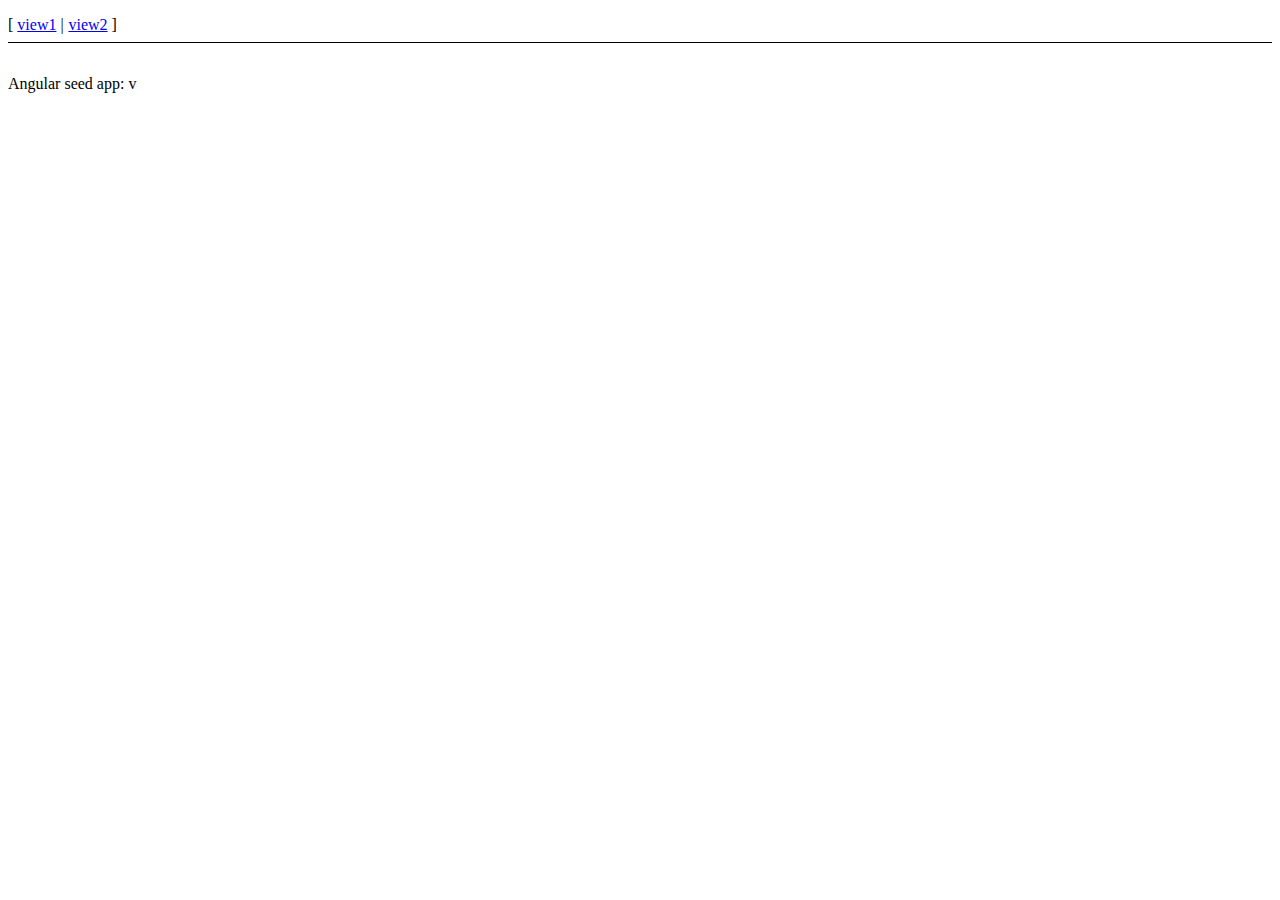
<file: app/index-async.html>
<!doctype html>
<html lang="en">
<head>
  <meta charset="utf-8">
  <style>
    [ng-cloak] {
      display: none;
    }
  </style>
  <script>
    // include angular loader, which allows the files to load in any order
    /*
     AngularJS v1.0.0rc1
     (c) 2010-2012 AngularJS http://angularjs.org
     License: MIT
    */
    'use strict';(function(i){function d(c,a,e){return c[a]||(c[a]=e())}return d(d(i,"angular",Object),"module",function(){var c={};return function(a,e,f){e&&c.hasOwnProperty(a)&&(c[a]=null);return d(c,a,function(){function b(a,b,d){return function(){c[d||"push"]([a,b,arguments]);return g}}if(!e)throw Error("No module: "+a);var c=[],d=[],h=b("$injector","invoke"),g={_invokeQueue:c,_runBlocks:d,requires:e,name:a,provider:b("$provide","provider"),factory:b("$provide","factory"),service:b("$provide","service"),
    value:b("$provide","value"),constant:b("$provide","constant","unshift"),filter:b("$filterProvider","register"),directive:b("$compileProvider","directive"),config:h,run:function(a){d.push(a);return this}};f&&h(f);return g})}})})(window);

    // include a third-party async loader library
    /*!
     * $script.js v1.3
     * https://github.com/ded/script.js
     * Copyright: @ded & @fat - Dustin Diaz, Jacob Thornton 2011
     * Follow our software http://twitter.com/dedfat
     * License: MIT
     */
    !function(a,b,c){function t(a,c){var e=b.createElement("script"),f=j;e.onload=e.onerror=e[o]=function(){e[m]&&!/^c|loade/.test(e[m])||f||(e.onload=e[o]=null,f=1,c())},e.async=1,e.src=a,d.insertBefore(e,d.firstChild)}function q(a,b){p(a,function(a){return!b(a)})}var d=b.getElementsByTagName("head")[0],e={},f={},g={},h={},i="string",j=!1,k="push",l="DOMContentLoaded",m="readyState",n="addEventListener",o="onreadystatechange",p=function(a,b){for(var c=0,d=a.length;c<d;++c)if(!b(a[c]))return j;return 1};!b[m]&&b[n]&&(b[n](l,function r(){b.removeEventListener(l,r,j),b[m]="complete"},j),b[m]="loading");var s=function(a,b,d){function o(){if(!--m){e[l]=1,j&&j();for(var a in g)p(a.split("|"),n)&&!q(g[a],n)&&(g[a]=[])}}function n(a){return a.call?a():e[a]}a=a[k]?a:[a];var i=b&&b.call,j=i?b:d,l=i?a.join(""):b,m=a.length;c(function(){q(a,function(a){h[a]?(l&&(f[l]=1),o()):(h[a]=1,l&&(f[l]=1),t(s.path?s.path+a+".js":a,o))})},0);return s};s.get=t,s.ready=function(a,b,c){a=a[k]?a:[a];var d=[];!q(a,function(a){e[a]||d[k](a)})&&p(a,function(a){return e[a]})?b():!function(a){g[a]=g[a]||[],g[a][k](b),c&&c(d)}(a.join("|"));return s};var u=a.$script;s.noConflict=function(){a.$script=u;return this},typeof module!="undefined"&&module.exports?module.exports=s:a.$script=s}(this,document,setTimeout)

    // load all of the dependencies asynchronously.
    $script([
      'lib/angular/angular.js',
      'js/app.js',
      'js/services.js',
      'js/controllers.js',
      'js/filters.js',
      'js/directives.js'
    ], function() {
      // when all is done, execute bootstrap angular application
      angular.bootstrap(document, ['myApp']);
    });
  </script>
  <title>My AngularJS App</title>
  <link rel="stylesheet" href="css/app.css">
</head>
<body>
  <ul class="menu">
    <li><a href="#/view1">view1</a></li>
    <li><a href="#/view2">view2</a></li>
  </ul>

  <div ng-view></div>

  <div>Angular seed app: v<span app-version></span></div>

</body>
</html>
</file>
<file: app/css/app.css>
/* app css stylesheet */

.menu {
    list-style: none;
    border-bottom: 0.1em solid black;
    margin-bottom: 2em;
    padding: 0 0 0.5em;
}

.menu:before {
    content: "[";
}

.menu:after {
    content: "]";
}

.menu > li {
    display: inline;
}

.menu > li:before {
    content: "|";
    padding-right: 0.3em;
}

.menu > li:nth-child(1):before {
    content: "";
    padding: 0;
}

#app-container {
    padding: 0;
    margin: 0;
}

#app-container #recipe-list header {
    
    //background-color: #669933;
}
</file>
